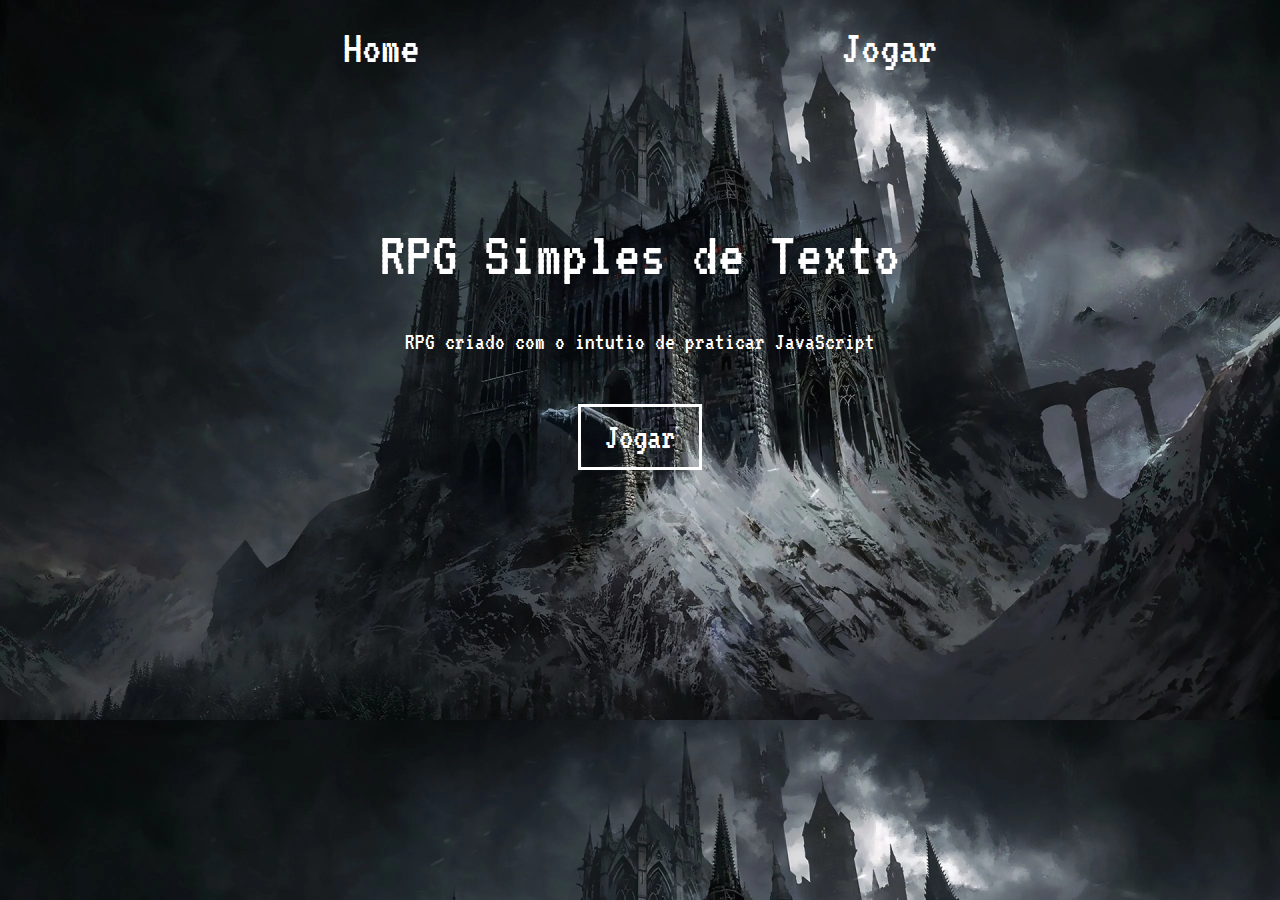
<file: docs/index.html>
<!DOCTYPE html>
<html lang="en">
<head>
    <meta charset="UTF-8">
    <meta http-equiv="X-UA-Compatible" content="IE=edge">
    <meta name="viewport" content="width=device-width, initial-scale=1.0">
    <link rel="stylesheet" href="style.css">
    <title>RPG Based</title>
</head>
<body>
    <div class="main-content">
        <div class="header">
            <ul class="header-list">
                <li class="header-list-item"><a href="./index.html">Home</a></li>
                <li class="header-list-item"><a href="./play.html">Jogar</a></li>
            </ul>
        </div>
        <div class="content">
            <div class="container">
                <div class="title-area">
                    <h1 class="title">RPG Simples de Texto</h1>
                </div>
                <div class="info-area">
                    <p class="info-text">RPG criado com o intutio de praticar JavaScript</p>
                </div>
                <div class="play-area">
                    <div class="play-button">
                        <a href="./play.html">Jogar</a>
                    </div>
                </div>
            </div>
        </div>
    </div>
</body>
</html>
</file>
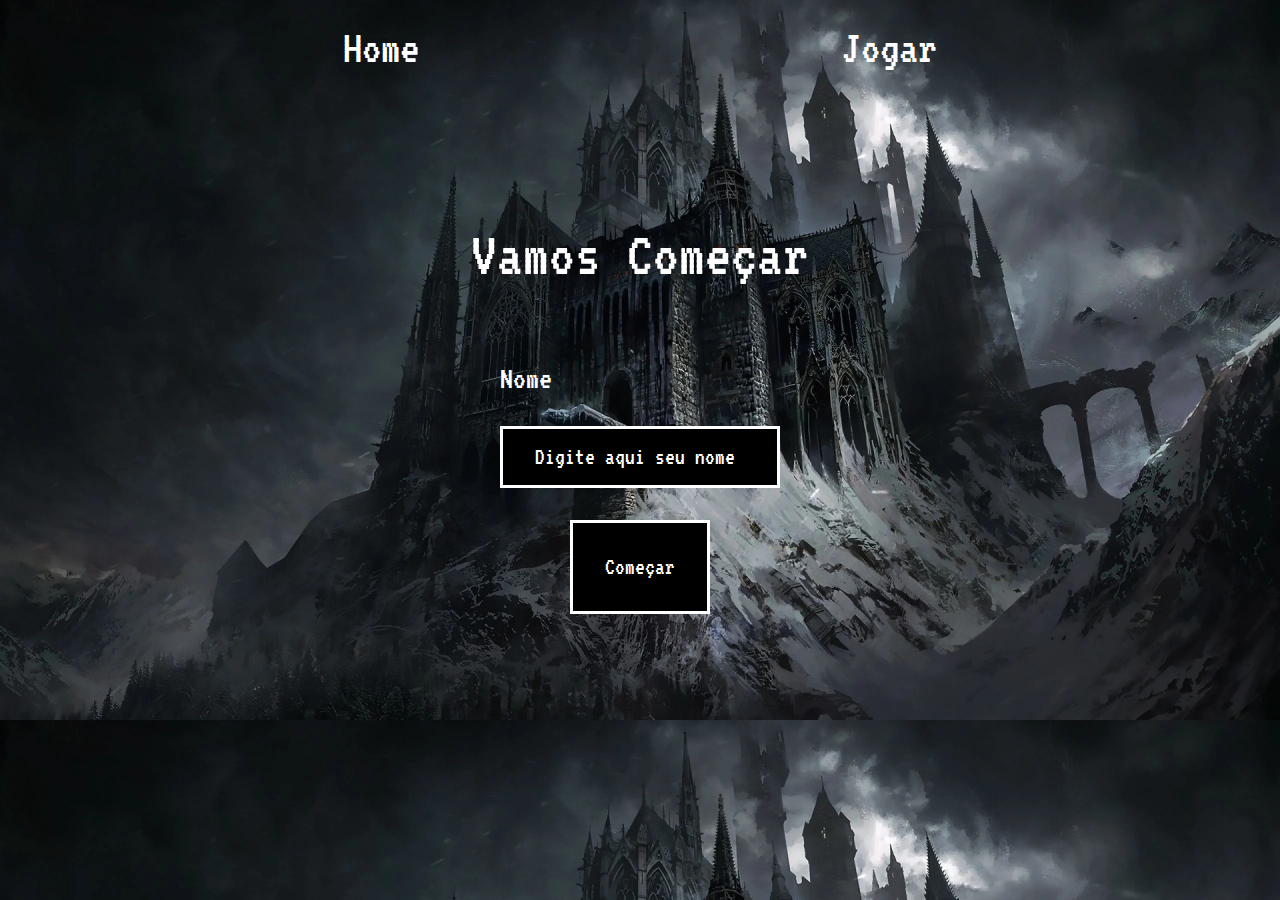
<file: docs/play.html>
<!DOCTYPE html>
<html lang="en">
<head>
    <meta charset="UTF-8">
    <meta http-equiv="X-UA-Compatible" content="IE=edge">
    <meta name="viewport" content="width=device-width, initial-scale=1.0">
    <link rel="stylesheet" href="style.css">
    <title>Jogando RPG Based</title>
</head>
<body>
    <div class="main-content">
        <div class="header">
            <ul class="header-list">
                <li class="header-list-item"><a href="./index.html">Home</a></li>
                <li class="header-list-item"><a href="./play.html">Jogar</a></li>
            </ul>
        </div>
        <div class="content">
            <div class="container">
                <div class="title-area">
                    <h1 class="title">Vamos Começar</h1>
                </div>

                <div class="input-area">
                    <div class="input-0">
                        <div class="input-form">
                            <div class="input-zone">
                                <label for="nome">
                                    <p class="input-text">Nome</p>
                                </label>
                                <input type="text" required placeholder="Digite aqui seu nome" name="nome" id="input-0" autocomplete="off">
                            </div>
                            <button type="submit" onclick="handleNameSubmit()">
                                <p class="input-text">Começar</p>
                            </button>
                        </div>
                    </div>
                </div>

                <div class="rpg-zone">
                    
                </div>

            </div>
        </div>
    </div>
    <script src="./situations.js"></script>
    <script src="./main.js"></script>
</body>
</html>
</file>
<file: docs/style.css>
@import url('https://fonts.googleapis.com/css2?family=DotGothic16&family=Rampart+One&family=VT323&display=swap');

/* Presets */

body {
    background: #000;
    color: #fff;
    font-family: 'VT323', monospace;

    background-image: url('./src/bg.webp');
}

/* Header */

.header{
    display: flex;
    justify-content: center;
}

.header-list {
    display: flex;
    justify-content: space-around;
    gap: 16px;
    padding: 0;
    width: 80%;
    max-width: 1000px;
}

.header-list .header-list-item {
    list-style-type: none;
    font-size: 32px;
    border-bottom: 2px solid rgba(0, 0, 0, 0);
}

.header-list .header-list-item:hover {
    border-bottom: 2px solid #fff;
    cursor: pointer;
}

.header-list .header-list-item a {
    text-decoration: none;
    color: #fff;
}

/* Content */

.content {
    margin-top: 10vh;
    display: flex;
    justify-content: center;
    align-items: center;
}

.title-area .title{
    text-align: center;
    font-weight: 400;
    font-size: 40px;
}

.info-area .info-text {
    font-size: 16px;
    text-align: center;
}

.play-area {
    display: flex;
    justify-content: center;
    margin-top: 50px;
}

.play-area .play-button {
    font-size: 24px;
    padding: 8px 16px;
    border: 3px solid #fff;
}

.play-area .play-button a {
    color: #fff;
    text-decoration: none;
}

.play-area .play-button a:hover {
    color: #fff;
    text-decoration: underline;
}

@media screen and (min-width: 768px) {
    .header-list .header-list-item {
        font-size: 48px;
    }

    .title-area .title {
        font-size: 64px;
    }

    .info-area .info-text {
        font-size: 24px;
    }

    .play-area .play-button {
        font-size: 36px;
        padding: 12px 24px;
    }
}

/* Play Page */

.input-form {
    display: flex;
    flex-direction: column;
    align-items: center;
}

label .input-text{
    font-size: 32px;
}

.input-zone input {
    padding: 16px 32px;
    background: #000;
    border: 3px solid #fff;
    font-family: 'VT323', monospace;
    font-size: 24px;
    color: #fff;
}

.input-zone input::placeholder{
    color: #fff;
}

button{
    margin-top: 32px;
    background: #000;
    border: 3px solid #fff;
    padding: 8px 32px;
    color: #fff;
    font-family: 'VT323', monospace;
    font-size: 24px;
}

button:hover{
    color: #fff;
    text-decoration: underline;
    cursor: pointer;
}

/* RPG zone */
.rpg-zone p{
    text-align: center;
    font-size: 20px;
}

.hud{
    display: flex;
    justify-content: center;
}

.hud-inner{
    display: flex;
    justify-content: space-between;
    width: 80%;
    max-width: 1000px;
}

@media screen and (min-width: 768px) {
    .rpg-zone p{
        font-size: 24px;
    }

    body{
        background-size: cover;
    }
}

.situation{
    display: flex;
    justify-content: center;
}

.situation-inner{
    display: flex;
    flex-direction: column;
    align-items: center;
    width: 80%;
    max-width: 1000px;
}

.situation-inner-options{
    width: 100%;
    display: flex;
    justify-content: space-around;
    flex-direction: column;
}

.playerOptions-buttons{
    display: flex;
    flex-direction: column;
}

.container {
    width: 80%;
    max-width: 1000px;
}

@media screen and (min-width: 768px) {
    .situation-inner-options, .playerOptions-buttons{
        flex-direction: row;
        justify-content: space-around;
    }
}

.results{
    display: flex;
    flex-direction: column;
    align-items: center;
}

.results button {
    width: fit-content;
}
</file>
